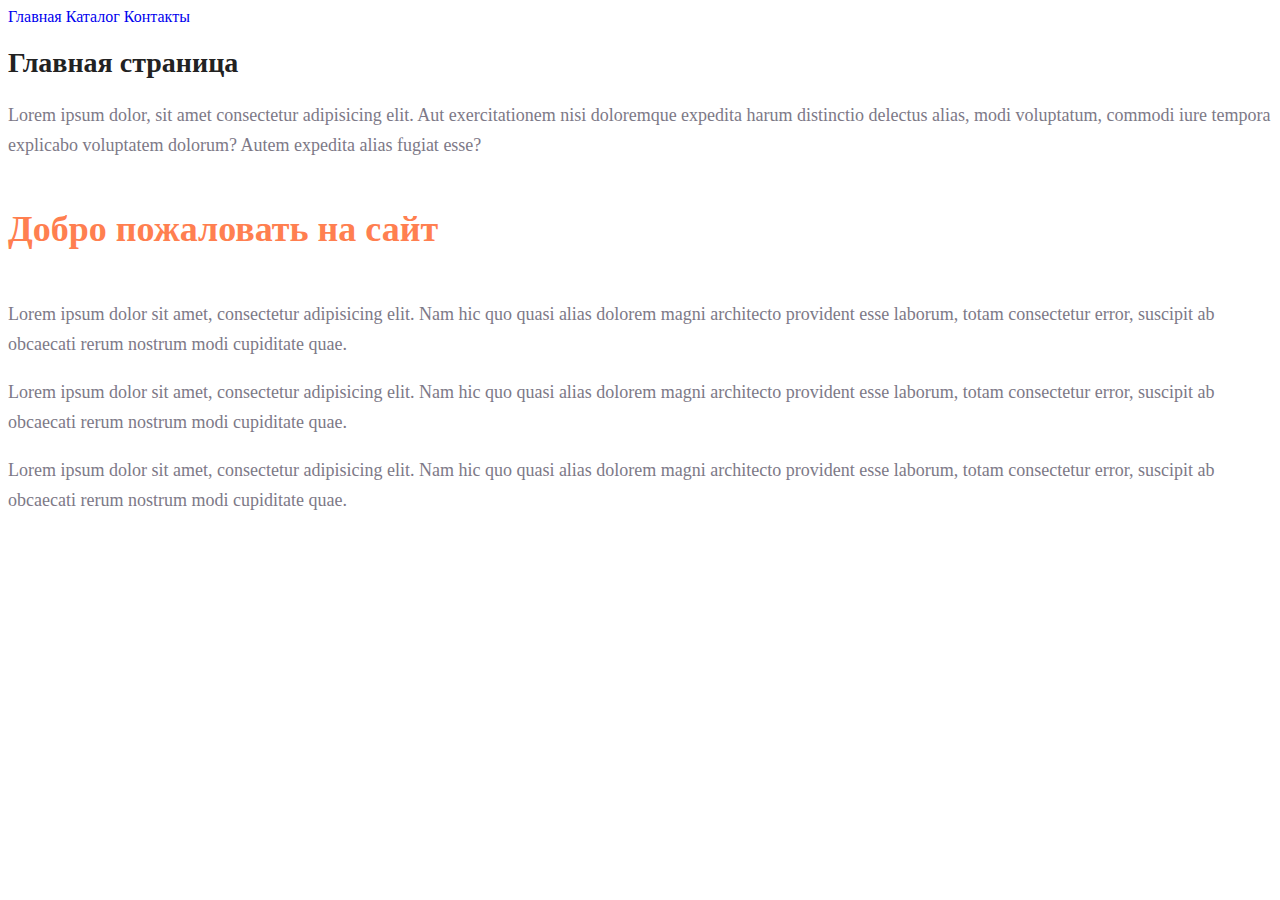
<file: class2-hw/index.html>
<!DOCTYPE html>
<html lang="en">
  <head>
    <meta charset="UTF-8" />
    <meta name="viewport" content="width=device-width, initial-scale=1.0" />
    <link rel="stylesheet" href="style/style.css" />
    <title>Главная</title>
  </head>
  <body>
    <a href="index.html">Главная</a>
    <a href="catalog/catalog.html">Каталог</a>
    <a href="contacts/contacts.html">Контакты</a>
    <br />
    <h1 class="title">Главная страница</h1>
    <p class="content">
      Lorem ipsum dolor, sit amet consectetur adipisicing elit. Aut
      exercitationem nisi doloremque expedita harum distinctio delectus alias,
      modi voluptatum, commodi iure tempora explicabo voluptatem dolorum? Autem
      expedita alias fugiat esse?
    </p>
    <h2 class="subject">Добро пожаловать на сайт</h2>
    <p class="content">
      Lorem ipsum dolor sit amet, consectetur adipisicing elit. Nam hic quo
      quasi alias dolorem magni architecto provident esse laborum, totam
      consectetur error, suscipit ab obcaecati rerum nostrum modi cupiditate
      quae.
    </p>
    <p class="content">
      Lorem ipsum dolor sit amet, consectetur adipisicing elit. Nam hic quo
      quasi alias dolorem magni architecto provident esse laborum, totam
      consectetur error, suscipit ab obcaecati rerum nostrum modi cupiditate
      quae.
    </p>
    <p class="content">
      Lorem ipsum dolor sit amet, consectetur adipisicing elit. Nam hic quo
      quasi alias dolorem magni architecto provident esse laborum, totam
      consectetur error, suscipit ab obcaecati rerum nostrum modi cupiditate
      quae.
    </p>
  </body>
</html>
</file>
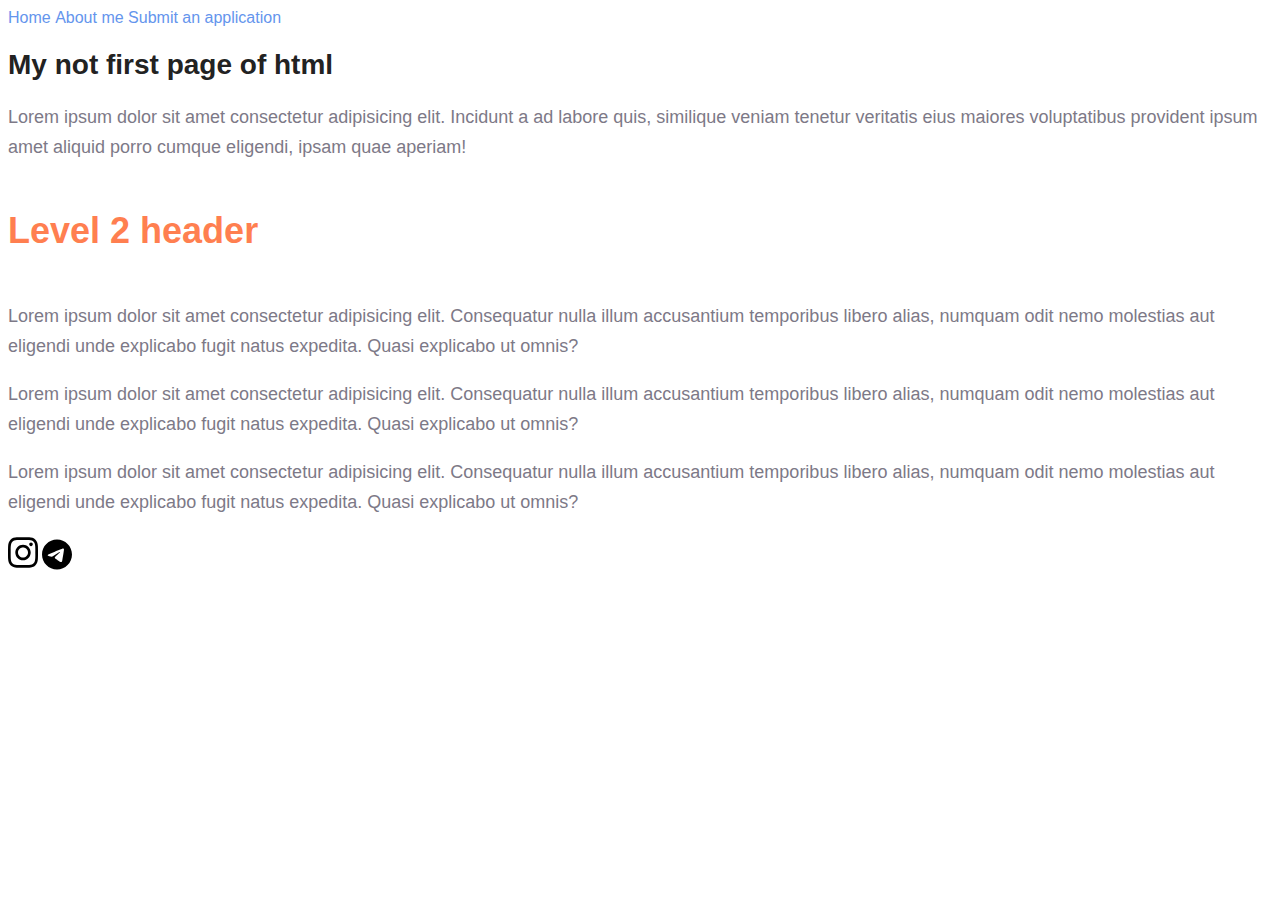
<file: class2/index.html>
<!DOCTYPE html>
<html lang="en">
  <head>
    <meta charset="UTF-8" />
    <meta name="viewport" content="width=device-width, initial-scale=1.0" />
    <link rel="stylesheet" href="style/style.css" />
    <title>Home page</title>
  </head>
  <body>
    <a href="index.html" class="nav">Home</a>
    <a href="info/about.html" class="nav">About me</a>
    <a href="applications.html" class="nav">Submit an application</a>
    <h1 class="title">My not first page of html</h1>
    <p class="content">
      Lorem ipsum dolor sit amet consectetur adipisicing elit. Incidunt a ad
      labore quis, similique veniam tenetur veritatis eius maiores voluptatibus
      provident ipsum amet aliquid porro cumque eligendi, ipsam quae aperiam!
    </p>
    <h2 class="subject">Level 2 header</h2>
    <p class="content">
      Lorem ipsum dolor sit amet consectetur adipisicing elit. Consequatur nulla
      illum accusantium temporibus libero alias, numquam odit nemo molestias aut
      eligendi unde explicabo fugit natus expedita. Quasi explicabo ut omnis?
    </p>
    <p class="content">
      Lorem ipsum dolor sit amet consectetur adipisicing elit. Consequatur nulla
      illum accusantium temporibus libero alias, numquam odit nemo molestias aut
      eligendi unde explicabo fugit natus expedita. Quasi explicabo ut omnis?
    </p>
    <p class="content">
      Lorem ipsum dolor sit amet consectetur adipisicing elit. Consequatur nulla
      illum accusantium temporibus libero alias, numquam odit nemo molestias aut
      eligendi unde explicabo fugit natus expedita. Quasi explicabo ut omnis?
    </p>
    <a href="http://www.instagram.com/mypage">
      <img src="icons/instagram.svg" width="30px" alt="Instagram" />
    </a>
    <a href="http://www.telegram.org/mypage">
      <img src="icons/telegram.svg" width="30px" alt="Telegram" />
    </a>
  </body>
</html>
</file>
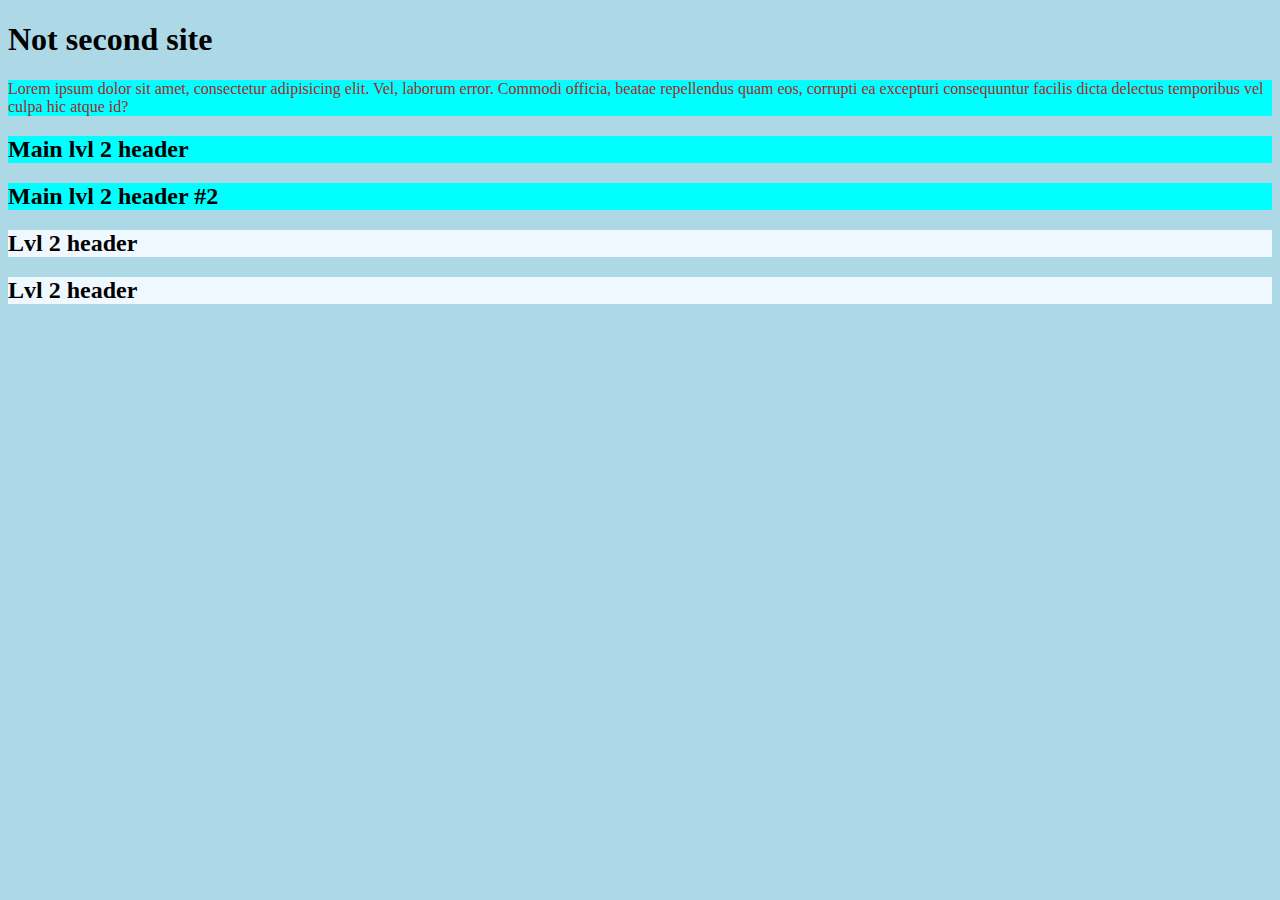
<file: lecture2/index.html>
<!DOCTYPE html>
<html lang="en">
  <head>
    <meta charset="UTF-8" />
    <meta name="viewport" content="width=device-width, initial-scale=1.0" />
    <title>Document</title>
    <link rel="stylesheet" href="style/style.css" />
  </head>
  <body>
    <h1>Not second site</h1>
    <p class="main">
      Lorem ipsum dolor sit amet, consectetur adipisicing elit. Vel, laborum
      error. Commodi officia, beatae repellendus quam eos, corrupti ea excepturi
      consequuntur facilis dicta delectus temporibus vel culpa hic atque id?
    </p>

    <h2 class="main">Main lvl 2 header</h2>
    <h2 class="main">Main lvl 2 header #2</h2>
    <h2>Lvl 2 header</h2>
    <h2>Lvl 2 header</h2>
  </body>
</html>
</file>
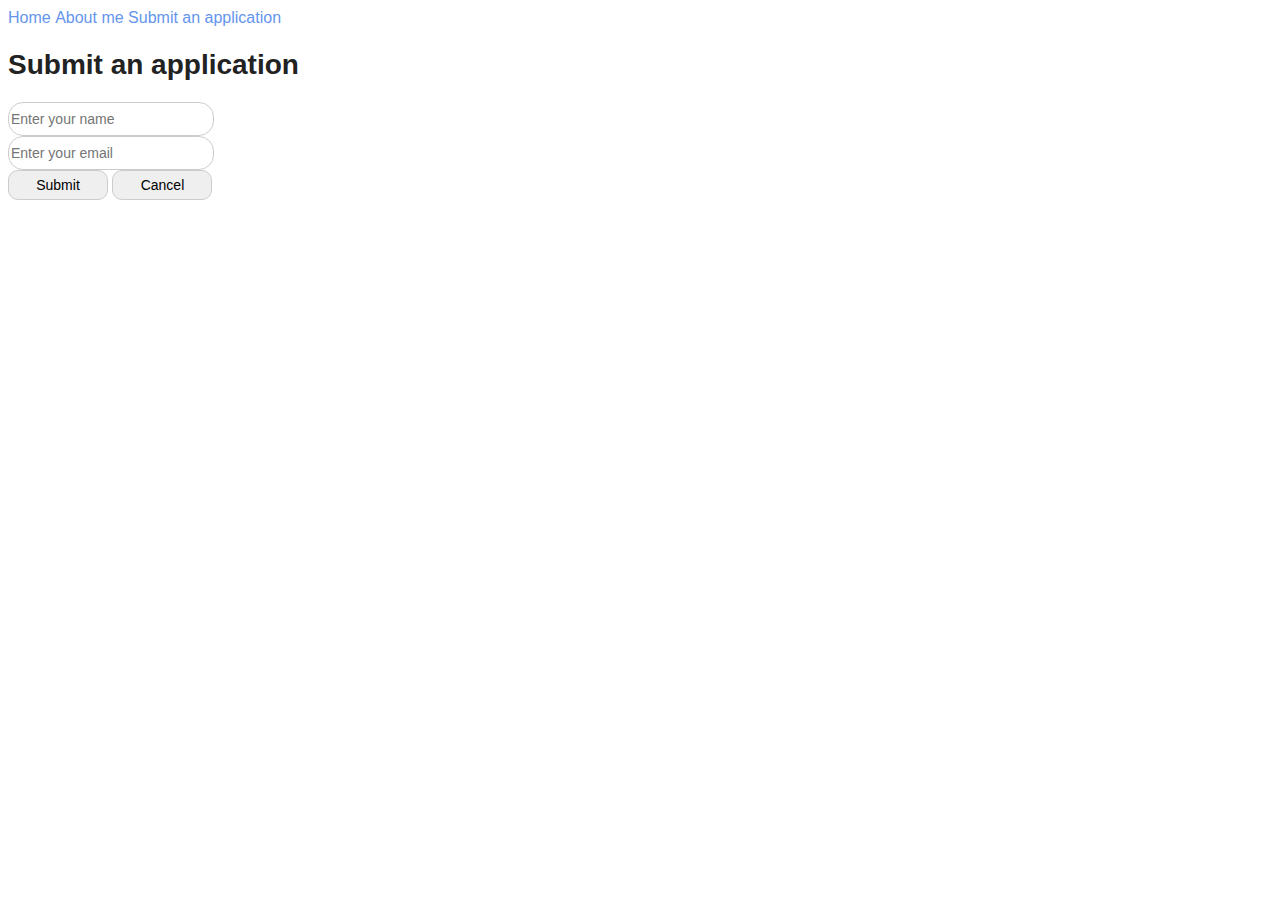
<file: class2/applications.html>
<!DOCTYPE html>
<html lang="en">
  <head>
    <meta charset="UTF-8" />
    <meta name="viewport" content="width=device-width, initial-scale=1.0" />
    <link rel="stylesheet" href="style/style.css" />
    <title>Applications</title>
  </head>
  <body>
    <a href="index.html" class="nav">Home</a>
    <a href="info/about.html" class="nav">About me</a>
    <a href="applications.html" class="nav">Submit an application</a>
    <h1 class="title">Submit an application</h1>
    <form action="#">
      <input
        type="text"
        class="app-input"
        placeholder="Enter your name"
      /><br />
      <input
        type="email"
        class="app-input"
        placeholder="Enter your email"
      /><br />
      <button type="submit" class="app-button">Submit</button>
      <button type="reset" class="app-button">Cancel</button>
    </form>
  </body>
</html>
</file>
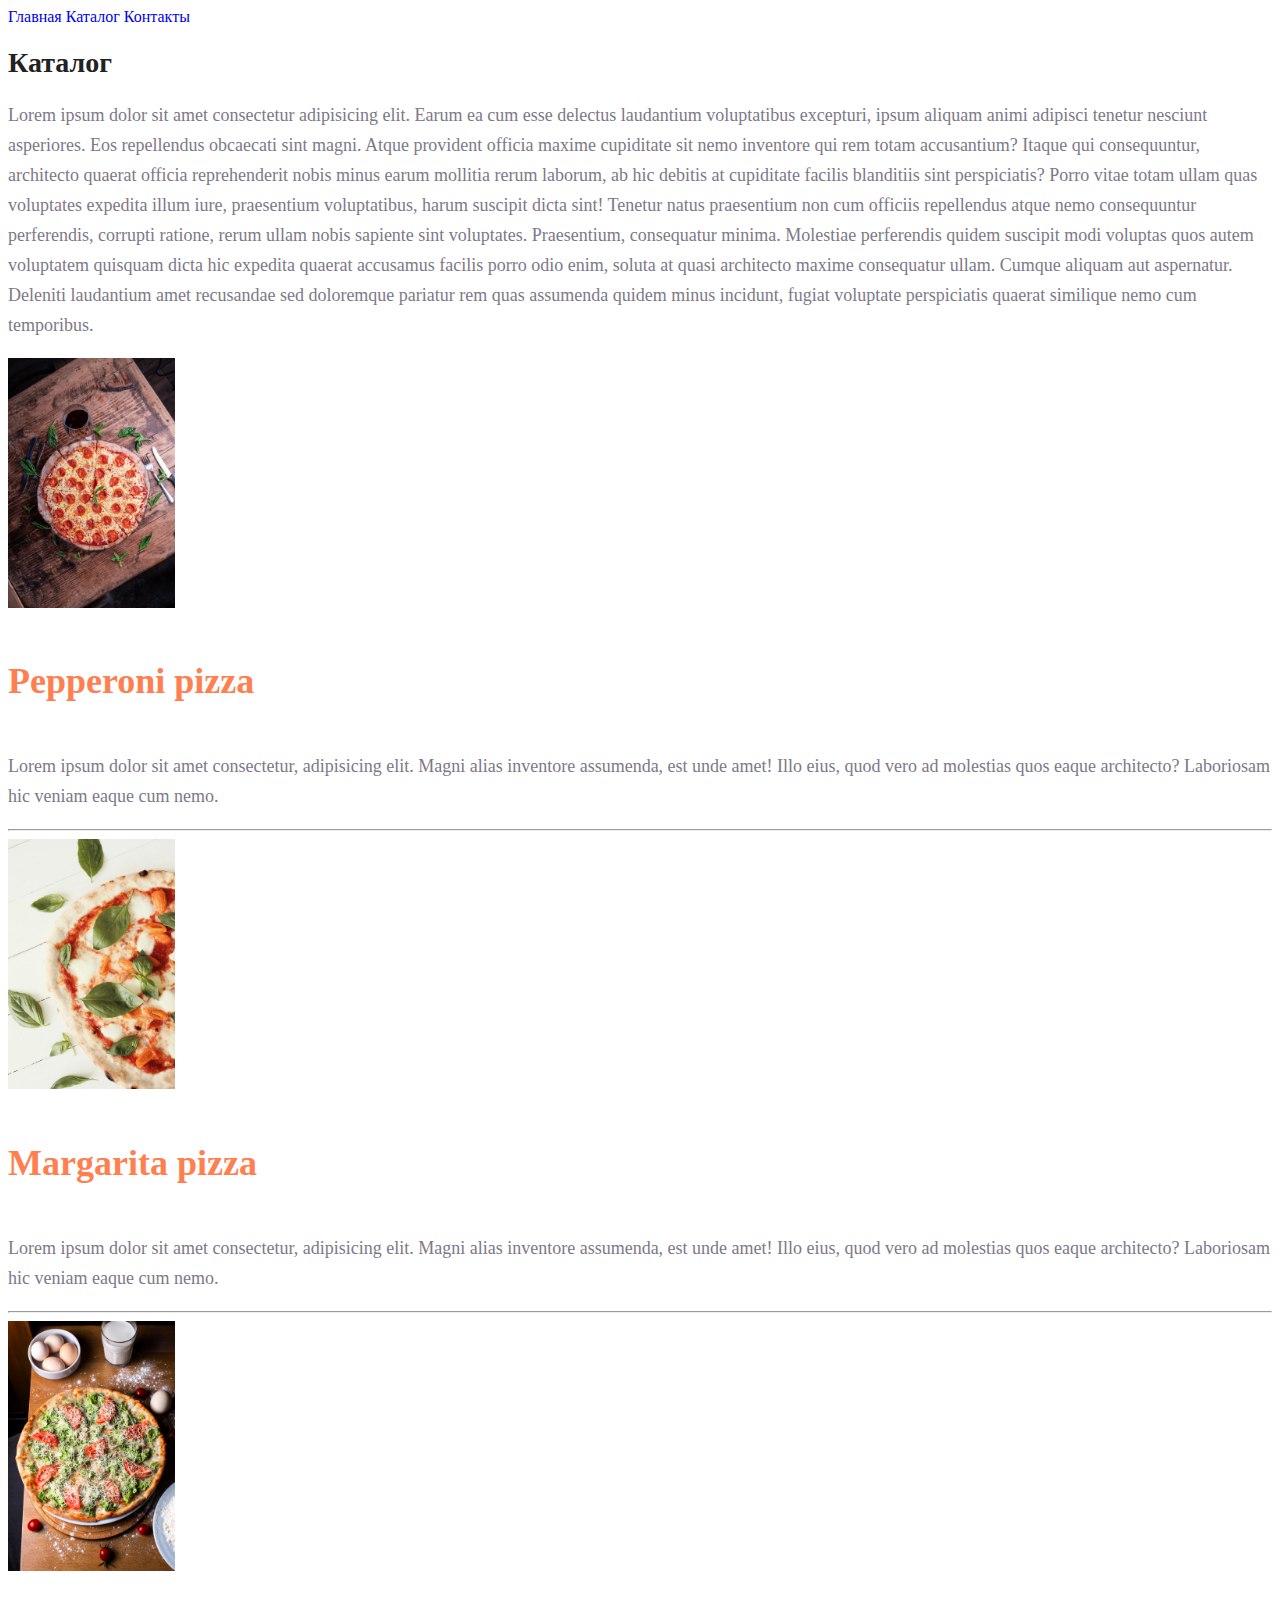
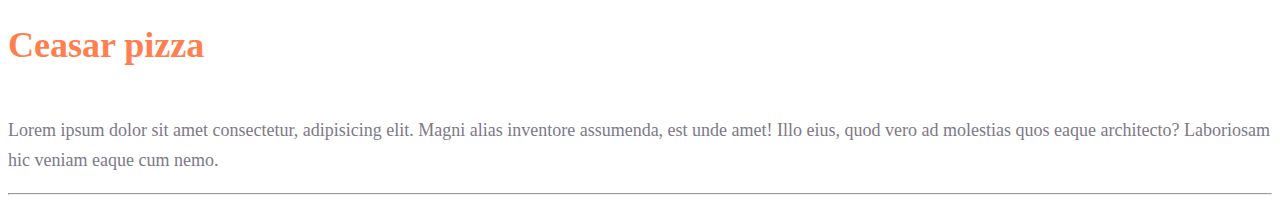
<file: class2-hw/catalog/catalog.html>
<!DOCTYPE html>
<html lang="en">
  <head>
    <meta charset="UTF-8" />
    <meta name="viewport" content="width=device-width, initial-scale=1.0" />
    <link rel="stylesheet" href="../style/style.css" />
    <title>Каталог</title>
  </head>
  <body>
    <a href="../index.html">Главная</a>
    <a href="catalog.html">Каталог</a>
    <a href="../contacts/contacts.html">Контакты</a>
    <br />
    <h1 class="title">Каталог</h1>
    <p class="content">
      Lorem ipsum dolor sit amet consectetur adipisicing elit. Earum ea cum esse
      delectus laudantium voluptatibus excepturi, ipsum aliquam animi adipisci
      tenetur nesciunt asperiores. Eos repellendus obcaecati sint magni. Atque
      provident officia maxime cupiditate sit nemo inventore qui rem totam
      accusantium? Itaque qui consequuntur, architecto quaerat officia
      reprehenderit nobis minus earum mollitia rerum laborum, ab hic debitis at
      cupiditate facilis blanditiis sint perspiciatis? Porro vitae totam ullam
      quas voluptates expedita illum iure, praesentium voluptatibus, harum
      suscipit dicta sint! Tenetur natus praesentium non cum officiis
      repellendus atque nemo consequuntur perferendis, corrupti ratione, rerum
      ullam nobis sapiente sint voluptates. Praesentium, consequatur minima.
      Molestiae perferendis quidem suscipit modi voluptas quos autem voluptatem
      quisquam dicta hic expedita quaerat accusamus facilis porro odio enim,
      soluta at quasi architecto maxime consequatur ullam. Cumque aliquam aut
      aspernatur. Deleniti laudantium amet recusandae sed doloremque pariatur
      rem quas assumenda quidem minus incidunt, fugiat voluptate perspiciatis
      quaerat similique nemo cum temporibus.
    </p>
    <img src="../img/pepperoni.jpg" height="250px" />
    <h2 class="subject">Pepperoni pizza</h2>
    <p class="content">
      Lorem ipsum dolor sit amet consectetur, adipisicing elit. Magni alias
      inventore assumenda, est unde amet! Illo eius, quod vero ad molestias quos
      eaque architecto? Laboriosam hic veniam eaque cum nemo.
    </p>
    <hr />
    <img src="../img/margarita.jpg" height="250px" />
    <h2 class="subject">Margarita pizza</h2>
    <p class="content">
      Lorem ipsum dolor sit amet consectetur, adipisicing elit. Magni alias
      inventore assumenda, est unde amet! Illo eius, quod vero ad molestias quos
      eaque architecto? Laboriosam hic veniam eaque cum nemo.
    </p>
    <hr />
    <img src="../img/ceasar.jpg" height="250px" />
    <h2 class="subject">Ceasar pizza</h2>
    <p class="content">
      Lorem ipsum dolor sit amet consectetur, adipisicing elit. Magni alias
      inventore assumenda, est unde amet! Illo eius, quod vero ad molestias quos
      eaque architecto? Laboriosam hic veniam eaque cum nemo.
    </p>
    <hr />
  </body>
</html>
</file>
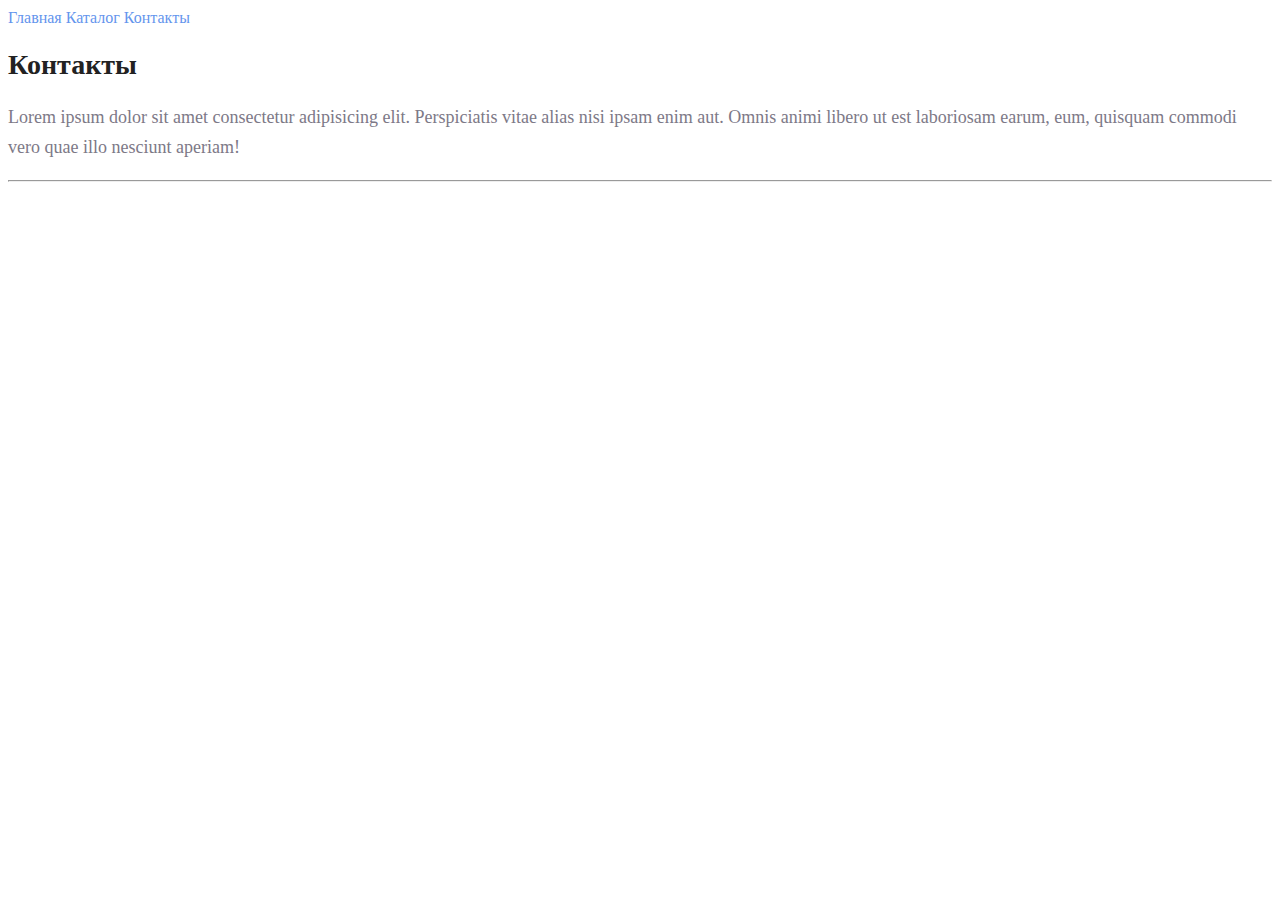
<file: class2-hw/contacts/contacts.html>
<!DOCTYPE html>
<html lang="en">
  <head>
    <meta charset="UTF-8" />
    <meta name="viewport" content="width=device-width, initial-scale=1.0" />
    <link rel="stylesheet" href="../style/style.css" />
    <title>Контакты</title>
  </head>
  <body>
    <a class="nav-link" href="../index.html">Главная</a>
    <a class="nav-link" href="../catalog/catalog.html">Каталог</a>
    <a class="nav-link" href="contacts.html">Контакты</a>
    <br />
    <h1 class="title">Контакты</h1>
    <p class="content">
      Lorem ipsum dolor sit amet consectetur adipisicing elit. Perspiciatis
      vitae alias nisi ipsam enim aut. Omnis animi libero ut est laboriosam
      earum, eum, quisquam commodi vero quae illo nesciunt aperiam!
    </p>
    <hr />
  </body>
</html>
</file>
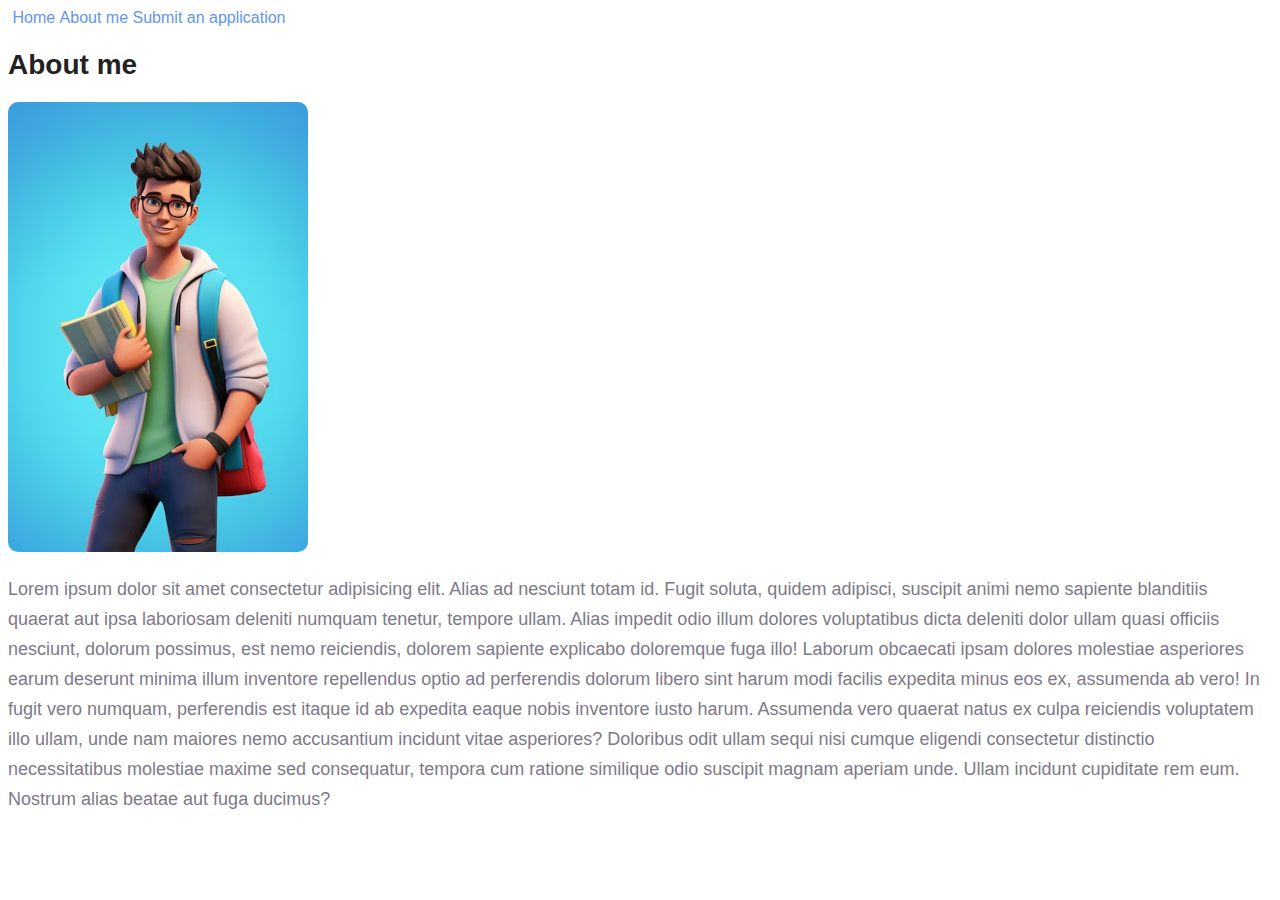
<file: class2/info/about.html>
<!DOCTYPE html>
<html lang="en">
  <head>
    <meta charset="UTF-8" />
    <meta name="viewport" content="width=device-width, initial-scale=1.0" />
    <link rel="stylesheet" href="../style/style.css" />
    <title>About us</title>
  </head>
  <body>
    <img />
    <a href="../index.html" class="nav">Home</a>
    <a href="about.html" class="nav">About me</a>
    <a href="../applications.html" class="nav">Submit an application</a>
    <h1 class="title">About me</h1>
    <img src="../img/my-photo.avif" class="about-photo" width="300px" />
    <p class="content">
      Lorem ipsum dolor sit amet consectetur adipisicing elit. Alias ad nesciunt
      totam id. Fugit soluta, quidem adipisci, suscipit animi nemo sapiente
      blanditiis quaerat aut ipsa laboriosam deleniti numquam tenetur, tempore
      ullam. Alias impedit odio illum dolores voluptatibus dicta deleniti dolor
      ullam quasi officiis nesciunt, dolorum possimus, est nemo reiciendis,
      dolorem sapiente explicabo doloremque fuga illo! Laborum obcaecati ipsam
      dolores molestiae asperiores earum deserunt minima illum inventore
      repellendus optio ad perferendis dolorum libero sint harum modi facilis
      expedita minus eos ex, assumenda ab vero! In fugit vero numquam,
      perferendis est itaque id ab expedita eaque nobis inventore iusto harum.
      Assumenda vero quaerat natus ex culpa reiciendis voluptatem illo ullam,
      unde nam maiores nemo accusantium incidunt vitae asperiores? Doloribus
      odit ullam sequi nisi cumque eligendi consectetur distinctio
      necessitatibus molestiae maxime sed consequatur, tempora cum ratione
      similique odio suscipit magnam aperiam unde. Ullam incidunt cupiditate rem
      eum. Nostrum alias beatae aut fuga ducimus?
    </p>
  </body>
</html>
</file>
<file: class2-hw/style/style.css>
a {
  text-decoration: none;
}

.nav-link {
  color: cornflowerblue;
  font-size: 16px;
  line-height: 20px;
}

.title {
  color: #222;
  font-size: 28px;
  line-height: 36px;
  font-weight: bold;
}

.content {
  font-style: normal;
  font-weight: 300;
  font-size: 18px;
  line-height: 30px;
  color: #7d7987;
}

.subject {
  color: coral;
  font-style: normal;
  font-weight: 700;
  font-size: 36px;
  line-height: 80px;
}
</file>
<file: class2/style/style.css>
body {
  font-family: sans-serif;
}

a {
  text-decoration: none;
}

.nav {
  color: cornflowerblue;
  font-size: 16px;
  line-height: 20px;
}

.title {
  color: #222222;
  font-size: 28px;
  line-height: 36px;
  font-weight: bold;
}

.content {
  font-style: normal;
  font-weight: 300;
  font-size: 18px;
  line-height: 30px;
  color: #7d7987;
}

.subject {
  color: coral;
  font-style: normal;
  font-weight: 700;
  font-size: 36px;
  line-height: 80px;
}

.about-photo {
  border-radius: 10px;
}

.app-input {
  width: 200px;
  height: 30px;
  outline: none;
  border: 1px solid #ccc;
  border-radius: 15px;
  font-size: 14px;
  line-height: 30px;
  font-family: inherit;
}

.app-button {
  width: 100px;
  height: 30px;
  font-size: 14px;
  border: 1px solid #ccc;
  border-radius: 10px;
}
</file>
<file: lecture2/style/style.css>
body {
  background-color: lightblue;
}

.main {
  background-color: aqua;
}

p {
  color: brown;
}

h2 {
  background-color: aliceblue;
}
</file>
